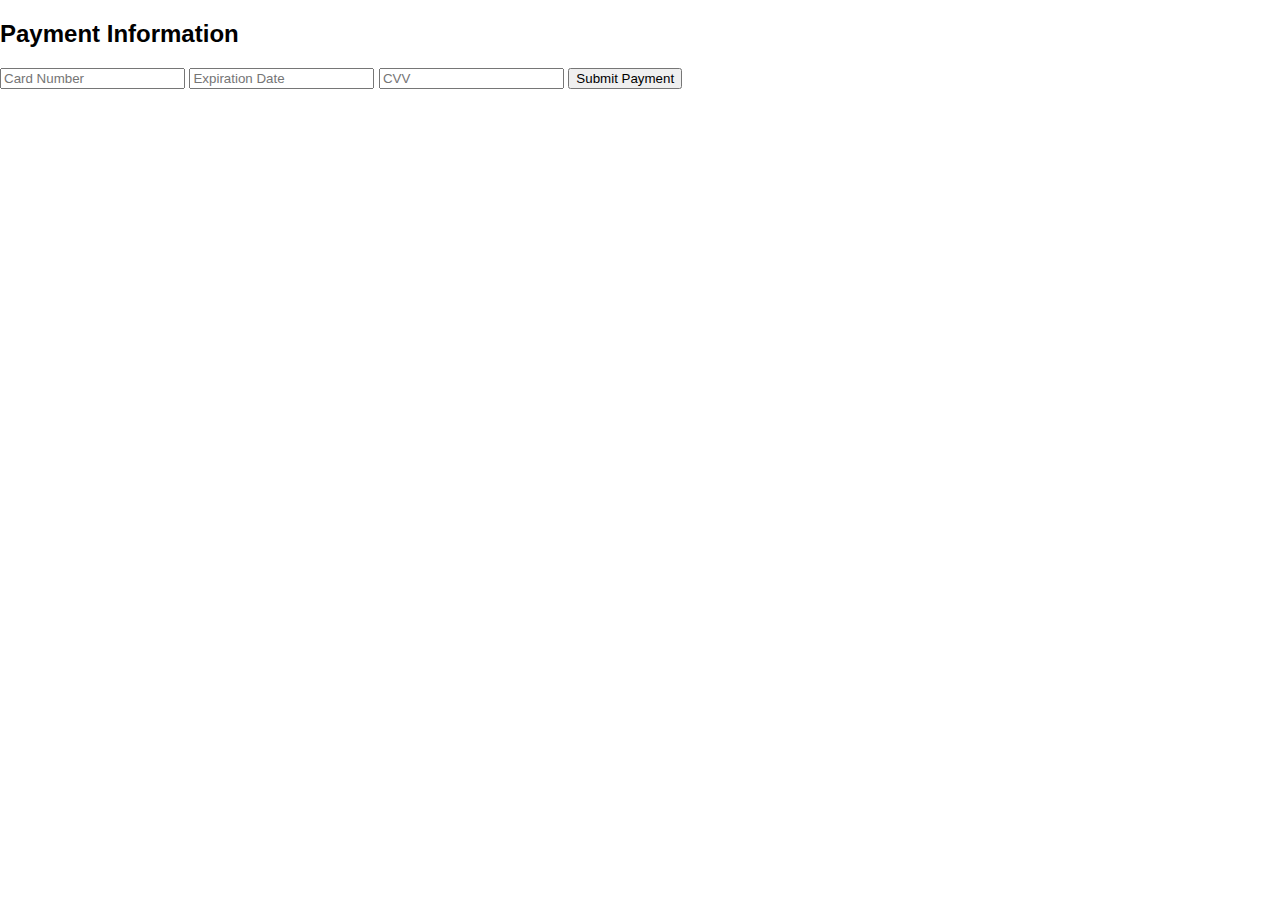
<file: payment.html>
<!DOCTYPE html>
<html lang="en">
<head>
  <meta charset="UTF-8">
  <meta name="viewport" content="width=device-width, initial-scale=1.0">
  <title>Payment</title>
  <link rel="stylesheet" href="styles.css">
</head>
<body>
  <h2>Payment Information</h2>
  <form id="paymentForm">
    <input type="text" placeholder="Card Number" required>
    <input type="text" placeholder="Expiration Date" required>
    <input type="text" placeholder="CVV" required>
    <button type="submit">Submit Payment</button>
  </form>
</body>
</html>
</file>
<file: styles.css>
/* styles.css */
body {
  font-family: Arial, sans-serif;
  margin: 0;
  padding: 0;
  box-sizing: border-box;
}
.navbar {
  display: flex;
  justify-content: space-between;
  padding: 10px;
  background-color: #131921;
  color: white;
}
.search-bar {
  width: 400px;
  padding: 8px;
}
.product-section {
  display: flex;
  flex-wrap: wrap;
  justify-content: center;
}
.product-card {
  border: 1px solid #ddd;
  margin: 10px;
  padding: 10px;
  width: 200px;
  text-align: center;
}
</file>
